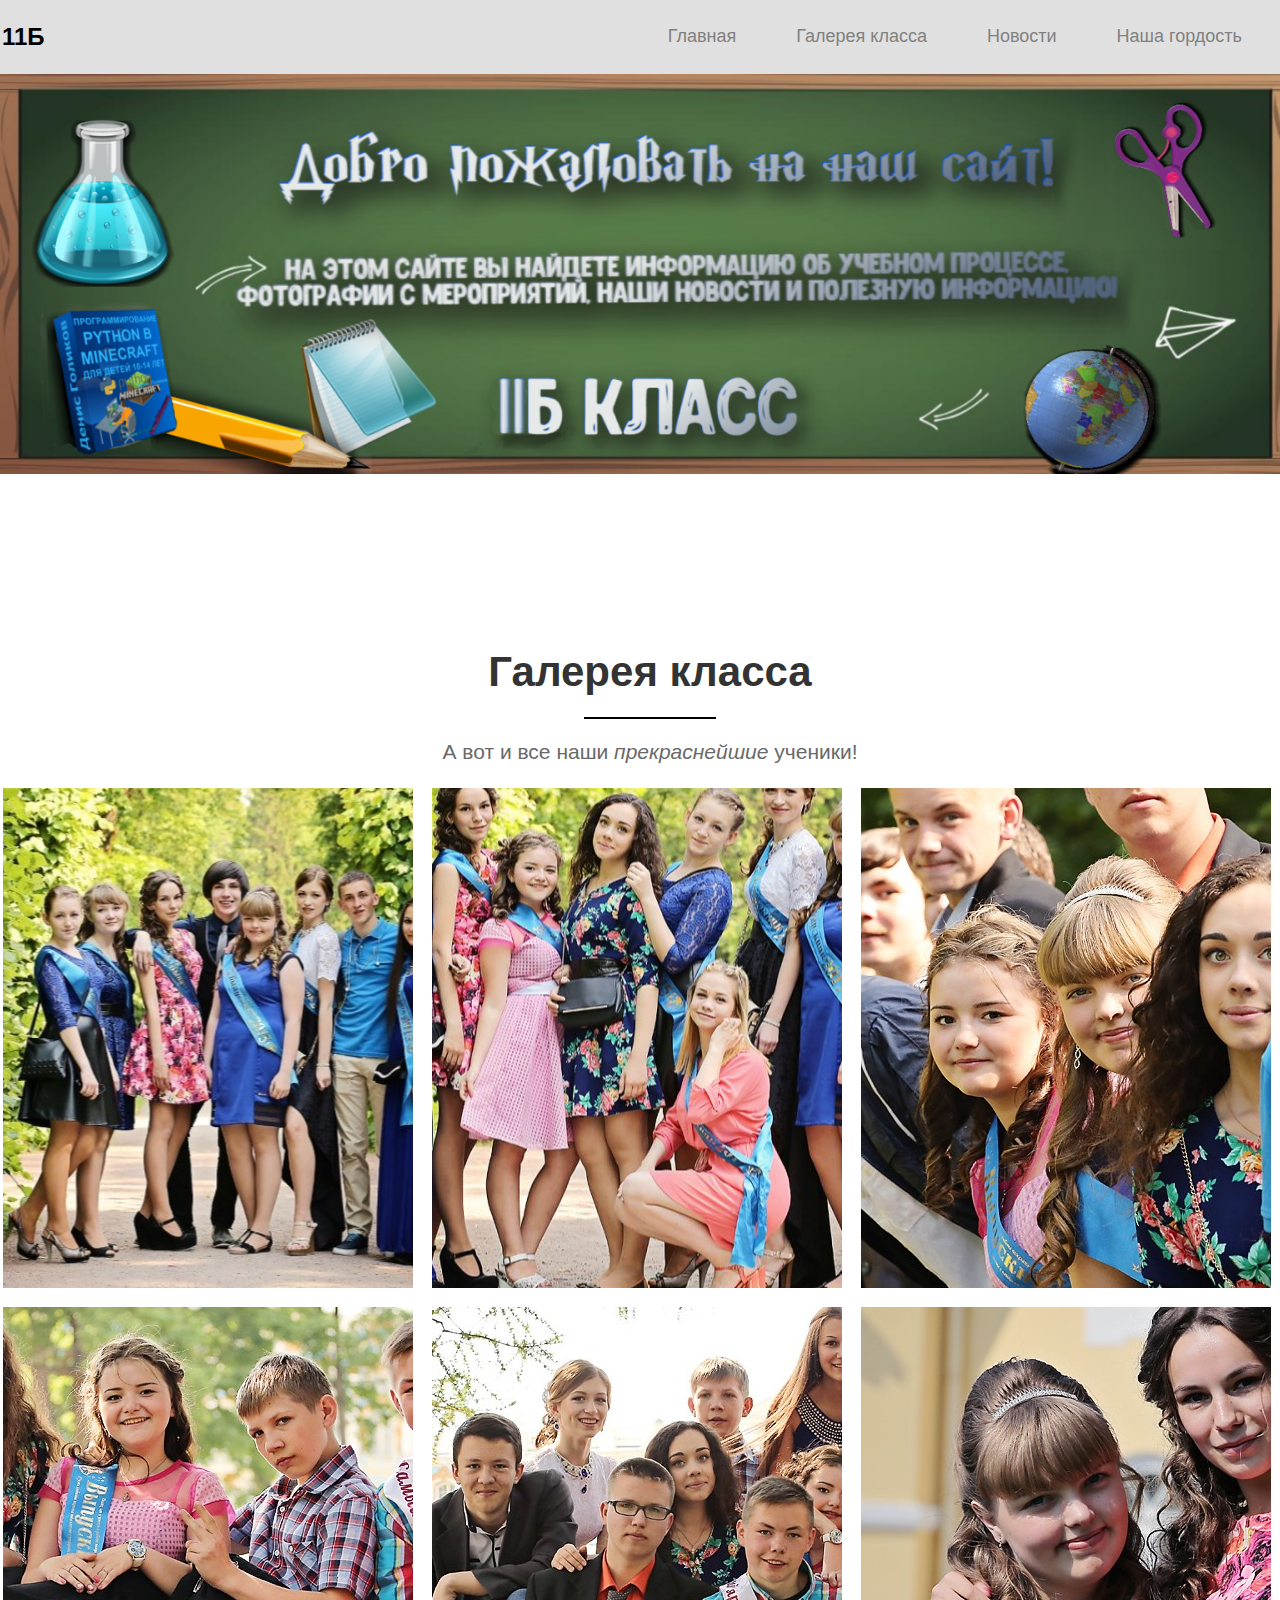
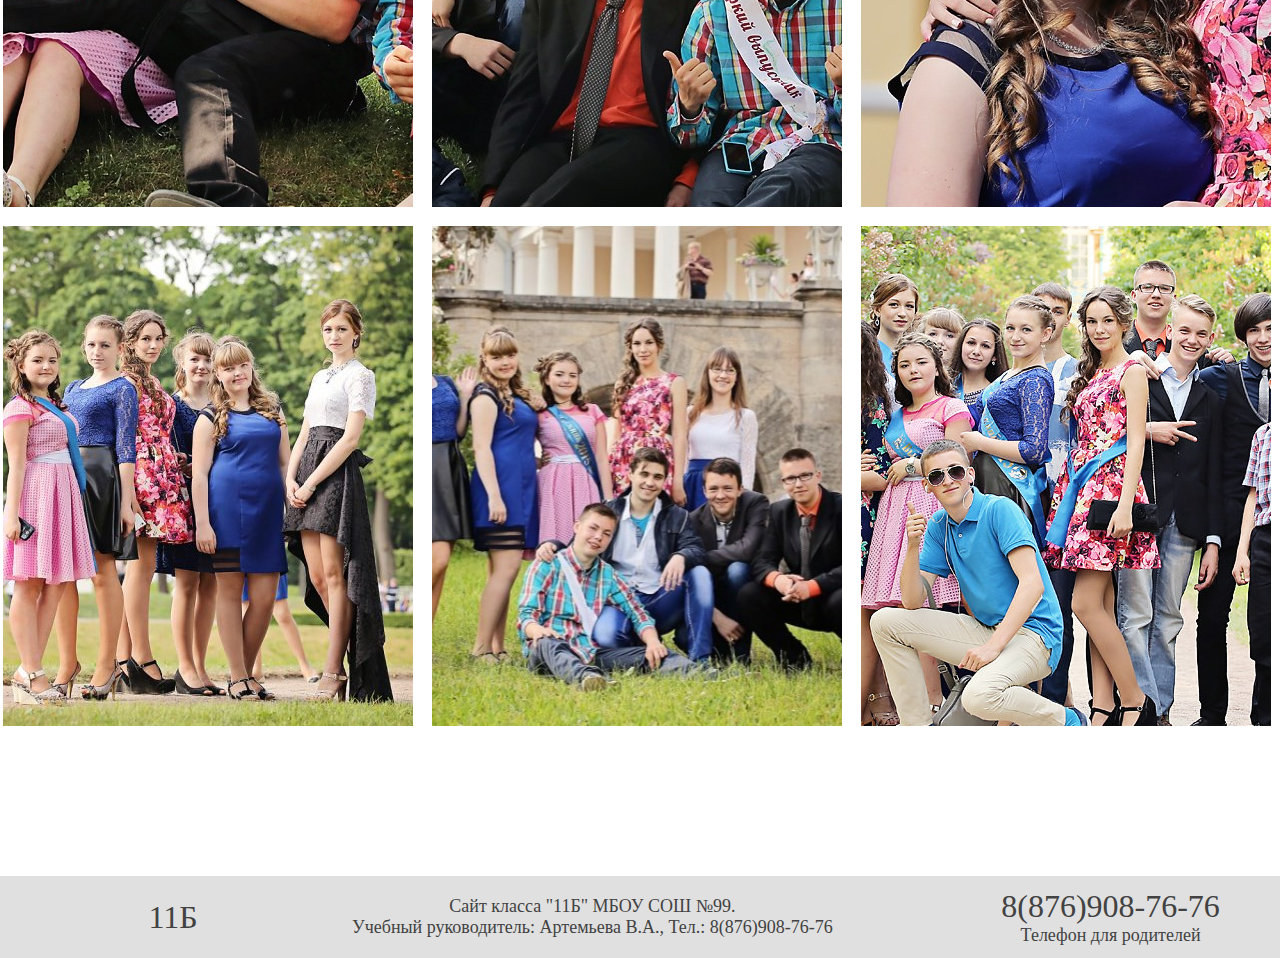
<file: galery/galery.html>
<!DOCTYPE html>
	<html lang="ru">
	<head>
		<title>11Б </title>
		<meta charset="utf-8">
			<link rel="stylesheet" href="foto.css">
			<meta name="keywords" content="Класс, Школа, Куратов, 11Б"></meta>
			<meta name="description" content="Сайт школьного класса 11Б сделанный одним из учеников">

	</head>
	<body>
<table width="100%" bgcolor="#e0e0e0" class="headerBack">
  <tr>
    <td>
	<header class="header">

		<div class="container">
			<nav>
			<strong class="logo"> 11Б </strong> 
				 
					<ul class="navig">
                 
								<li> <a href="../index.html">Главная </a></li>
	  						<li> <a href="#galery"> Галерея класса</a> </li>
								<li> <a href="../news/news.html#news"> Новости </a> </li>
								<li> <a href="../index.html#proud"> Наша гордость </a></li>

							</ul>
				</nav>
	 		 
	   </div>

	</header>
</td>
</tr>
  </table> 
	<div class="banner">
       <img src="galeryimg/known.png">
   </div>


	<main class="main">

<div class="gallery">
        	 <div class="prefie"  id="galery">
      	<strong>
      		Галерея класса
      	</strong>
      
      	<hr size="2px" color="#000" width="10%">
      	<p>А вот и все наши <i>прекраснейшие</i> ученики!</p>
      </div>

        <div class="col-lg-2">
        	 <div class="gallery-foto g1">
        	 </div>
        </div>

        <div class="col-lg-2">
        	 <div class="gallery-foto g2">
        	 </div>
        </div>

        <div class="col-lg-2">
        	 <div class="gallery-foto g3">
        	 </div>
        </div>

        <div class="col-lg-2">
        	 <div class="gallery-foto g4">
        	 </div>
        </div>

			<div class="col-lg-2">
        	 <div class="gallery-foto g5">
        	 </div>
        </div>

        <div class="col-lg-2">
        	 <div class="gallery-foto g6">
        	 </div>
        </div>

<div class="col-lg-2">
        	 <div class="gallery-foto g7">
        	 </div>
        </div>

			<div class="col-lg-2">
        	 <div class="gallery-foto g8">
        	 </div>
        </div>

        <div class="col-lg-2">
        	 <div class="gallery-foto g9">
        	 </div>
        </div>

      </div>
      	</main>
          <table width="100%" bgcolor="#e0e0e0" cellpadding="5px" cellspacing="7px">
<tr align="center">
    <td> <font color="#424242" size="6">       11Б </font> </td>
    <td> <font color="#424242" size="4"> Сайт класса "11Б" МБОУ СОШ №99.<br>
   Учебный руководитель: Артемьева В.А., Тел.: 8(876)908-76-76</font></td>
   <td> <font color="#424242" size="6">8(876)908-76-76</font><br>  
<font color="#424242" size="4">Телефон для родителей</font></td>
  </tr>
</table>
</file>
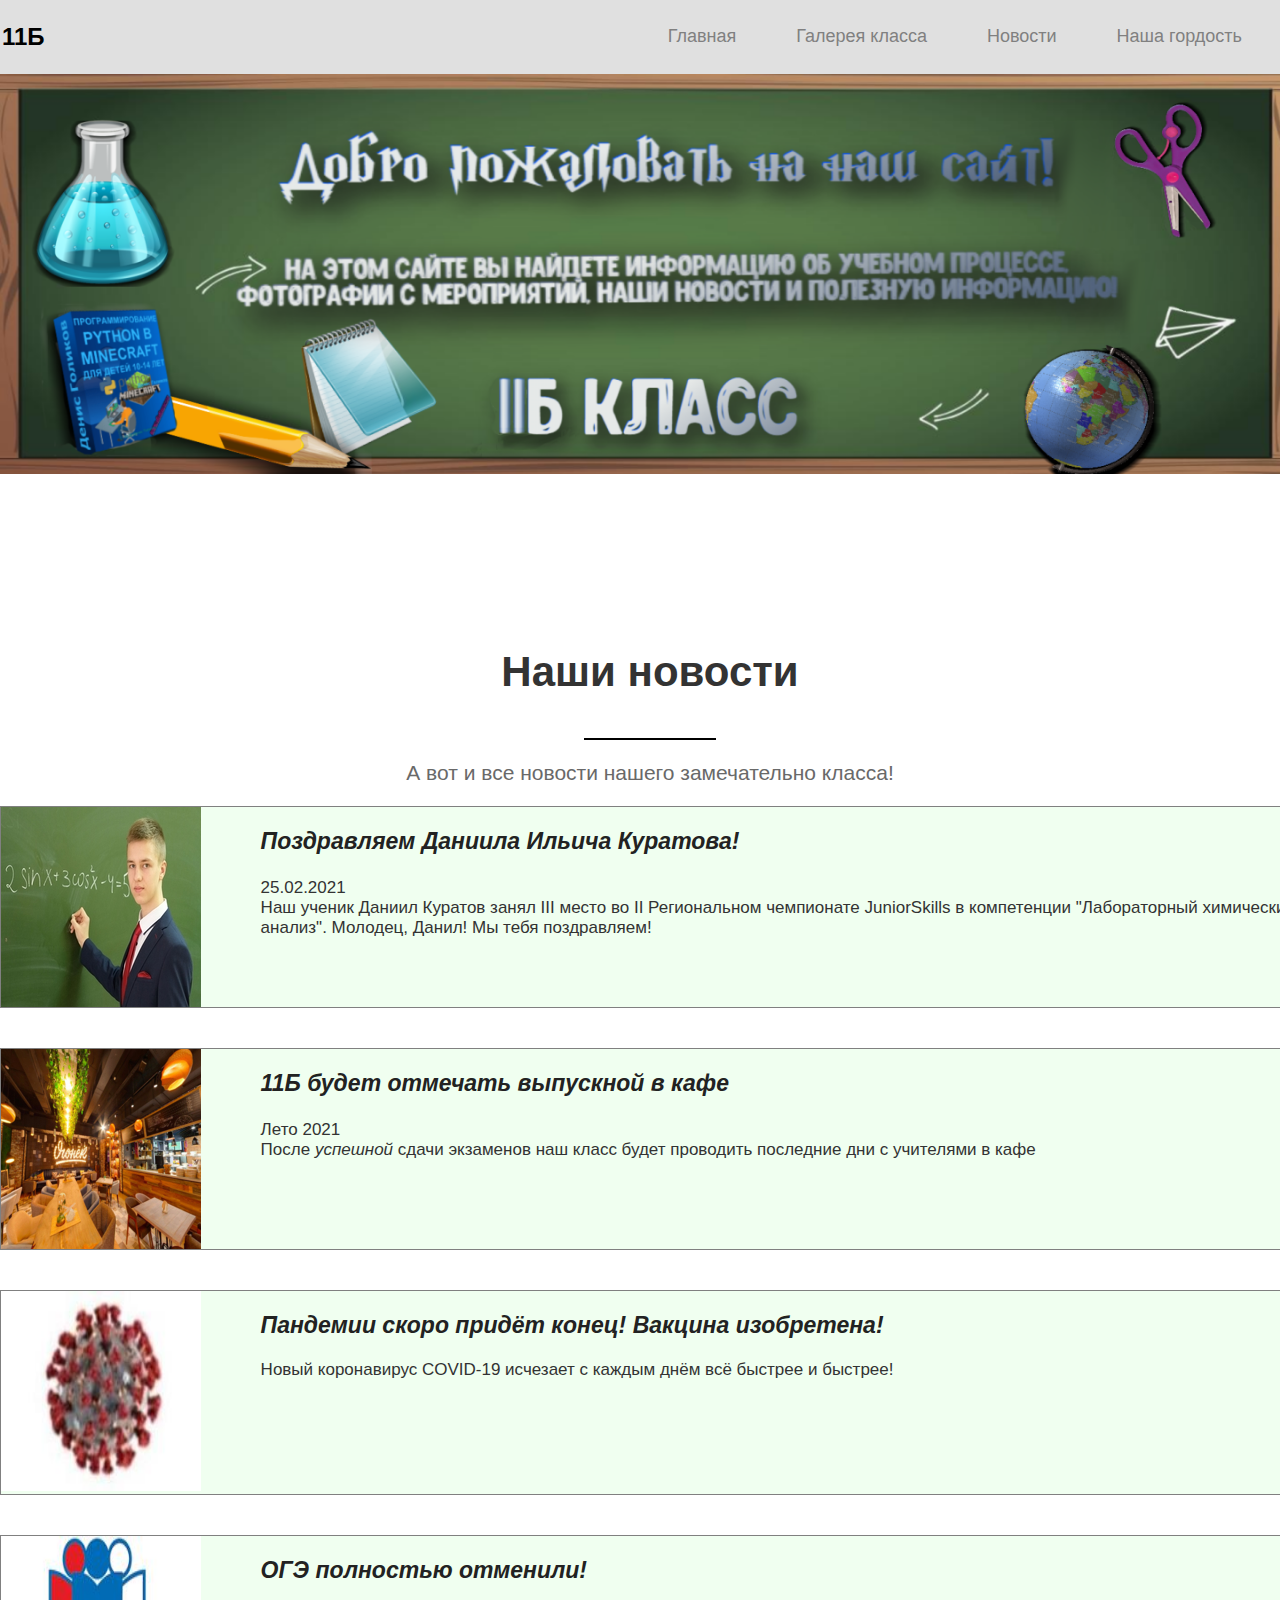
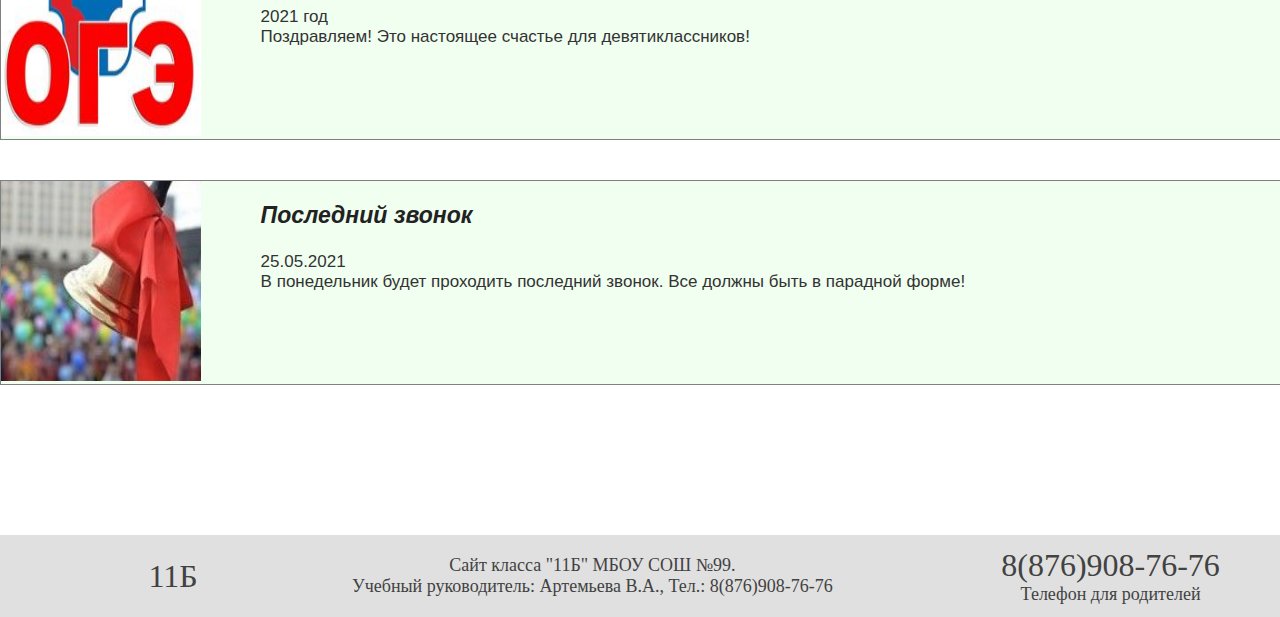
<file: news/news.html>
<!DOCTYPE html>
	<html lang="ru">
	<head>
		<title> 11Б</title>
		<meta charset="utf-8">
			<link rel="stylesheet" href="new.css">
			<meta name="keywords" content="Класс, Школа, Куратов, 11Б"></meta>
			<meta name="description" content="Сайт школьного класса 11Б сделанный одним из учеников">

	</head>
	<body>
<table width="100%" bgcolor="#e0e0e0" class="headerBack">
  <tr>
    <td>
	<header class="header">

		<div class="container">
			<nav>
			<strong class="logo"> 11Б </strong> 
				 
					<ul class="navig">
                 
								<li> <a href="../index.html">Главная </a></li>
	  						<li> <a href="../galery/galery.html#galery"> Галерея класса</a> </li>
								<li> <a href="#news"> Новости </a> </li>
								<li> <a href="../index.html#proud"> Наша гордость </a></li>

							</ul>
				</nav>
	 		 
	   </div>

	</header>
</td>
</tr>
  </table> 
	<div class="banner">
       <img src="newimage/known.png">
   </div>


	<main class="main">

      <div class="news">
 
        <p class="prefieNews" id="news">
      	<strong>
      		Наши новости
      	</strong>
      </p>
      	<hr size="2px" color="#000" width="10%">

      	<p class="follow"> А вот и все новости нашего замечательно класса!</p>
      	<div class="news-foto">
           <!-- Первая новость -->
        		<div class="sleepAtLessons" id="dan9">      
                 <img src="newimage/boy1.jpg">
                <div class="sleepAtLessons-text">
              <h3>
               Поздравляем Даниила Ильича Куратова!	</h3>

							<p>25.02.2021<br> Наш ученик Даниил Куратов занял III место во II Региональном чемпионате JuniorSkills в компетенции "Лабораторный химический анализ". Молодец, Данил! Мы тебя поздравляем! </p>
               
                
        	 </div>
         		</div>
        <!-- Вторая новость -->
         		<div class="nineClass" id="nine">
              <img src="newimage/vypyck.jpg">
              <div class="nineClass-text">    
              <h3>
              11Б будет отмечать выпускной в кафе
							</h3>

							<p> Лето 2021<br>  После <i>успешной</i> сдачи экзаменов наш класс будет проводить последние дни с учителями в кафе  </p>
                
              
            </div>
          </div>

          <div class="COVID-19" id="COVID">
            	<img src="newimage/covid.png">
              <div class="COVID-19_text">
              	<h3>Пандемии скоро придёт конец! Вакцина изобретена! </h3>
                 <p> Новый коронавирус COVID-19 исчезает с каждым днём всё быстрее и быстрее! </p>
                 
              </div>
             </div>

           <div class="OGE">
              <img src="newimage/oge.png">
              <div class="OGE_text">
                <h3> ОГЭ полностью отменили! </h3>
                 <p> 2021 год<br>Поздравляем! Это настоящее счастье для девятиклассников! </p>
                 
              </div>
             </div>

          <div class="last">
              <img src="newimage/last.png">
              <div class="last_text">
                <h3> Последний звонок </h3>
                 <p> 25.05.2021<br>В понедельник будет проходить последний звонок. Все должны быть в парадной форме!  </p>
                 
              </div>
             </div>
      </div>

    </main>
    <table width="100%" bgcolor="#e0e0e0" cellpadding="5px" cellspacing="7px">
<tr align="center">
    <td> <font color="#424242" size="6">      11Б</font> </td>
    <td> <font color="#424242" size="4"> Сайт класса "11Б" МБОУ СОШ №99.<br>
   Учебный руководитель: Артемьева В.А., Тел.: 8(876)908-76-76</font></td>
   <td> <font color="#424242" size="6">8(876)908-76-76</font><br>  
<font color="#424242" size="4">Телефон для родителей</font></td>
  </tr>
</table>
  </body>
  </html>
</file>
<file: galery/foto.css>
body {
  margin:0px;
}
nav {
  background-color: #000;
}
.headerBack {
  margin:0px;
  padding:0px;
}
.headerBack td{
    margin:0px;
  padding:0px;
}
.header {
  width: 1300px;
  margin-right: auto;
  margin-left: auto;
}
.logo {
	float: left;
  font-size: 24px;
  font-family: sans-serif;
  margin-top:21px;
  margin-bottom: 21px; 
}

.navig {
	text-align: right;
	font-size: 18px;
	display: inline;
  float: right;
    margin:24px 0px;
}
.navig a:hover {
  font-size: 20px;
  color: #000;
  text-decoration: underline;
          transition:  0.3s;
}
.navig a{
 text-decoration: none;
 color: #808080;
 font-family: sans-serif;
}
.navig li {
  display: inline;
	float: left;
  padding-right: 60px;
}

.banner img{
  margin-bottom: 20px;
  width: 100%;    
}



.main {
  width: 1300px;
  margin-left: auto;
  margin-right: auto;
}

.prefie{
  font-size: 42px;
  color: #333;
  text-align: center;
  font-family: sans-serif;
  margin-top: 150px;
}
.prefie p {
  font-size: 21px;
  color: #696969;
}

.col-lg-2 {
  width: 32%;
  float:left;
  margin-right:13px;
  padding: 0px;
  }
.gallery-foto {
  padding:0px;
    background-repeat: no-repeat;
   background-position: center center;
    min-height: 500px;
    max-height: 500px;
      margin:3px;
        transition:  0.25s ease-out;
        margin-bottom: 16px;
}
.g1 {
      background-image:url(galeryimg/1.jpg);
      transition: 0.7s;
}
.g1:hover,.g2:hover,.g3:hover,.g4:hover,.g5:hover,.g6:hover,.g7:hover,.g8:hover,
.g9:hover{
      border-radius: 90%;
}
.g2 {
       background-image:url(galeryimg/2.jpg);
       transition: 0.7s;
}
.g3 {
      background-image:url(galeryimg/3.jpg);
      transition: 0.7s;
}
.g4 {
       background-image:url(galeryimg/4.jpg);
       transition: 0.7s;
}
.g5 {
      background-image:url(galeryimg/5.jpg);
      transition: 0.7s;
}
.g6 {
       background-image:url(galeryimg/6.jpg);
       transition: 0.7s;
}
.g7 {
      background-image:url(galeryimg/7.jpg);
      transition: 0.7s;
             margin-bottom: 150px;
}
.g8 {
       background-image:url(galeryimg/8.jpg);
       transition: 0.7s;
              margin-bottom: 150px;
}
.g9 {
       background-image:url(galeryimg/9.jpg);
       transition: 0.7s;
       margin-bottom: 150px;
}
.gallery-foto p{
  color: #000;
  font-size: 20px;
  line-height: 1;
  text-align: center;
  font-family: Consolas;
  font-weight: 800;
}
</file>
<file: news/new.css>
body {
  margin:0px;
}
nav {
  background-color: #000;
}
.headerBack {
  margin:0px;
  padding:0px;
}
.headerBack td{
    margin:0px;
  padding:0px;
}
.header {
  width: 1300px;
  margin-right: auto;
  margin-left: auto;
}
.logo {
	float: left;
  font-size: 24px;
  font-family: sans-serif;
  margin-top:21px;
  margin-bottom: 21px; 
}

.navig {
	text-align: right;
	font-size: 18px;
	display: inline;
  float: right;
    margin:24px 0px;
}
.navig a:hover {
  font-size: 20px;
  color: #000;
  text-decoration: underline;
          transition:  0.3s;
}
.navig a{
 text-decoration: none;
 color: #808080;
 font-family: sans-serif;
}
.navig li {
  display: inline;
	float: left;
  padding-right: 60px;
}

.banner img{
  margin-bottom: 20px;
  width: 100%;    
}



.main {
  width: 1300px;
  margin-left: auto;
  margin-right: auto;
}

.news {
 font-family: sans-serif;
}

.prefieNews {
  font-size: 42px;
  text-align: center;
  color: #333333;
  margin-top: 150px;
}

.follow{
  text-align: center;
  font-size: 21px;
  font-family:  sans-serif;
  color: #696969;
}
.news .news-foto div{
  background-color: #F0FFF0;
}
.sleepAtLessons {
  /*padding: 16px;*/
  margin-bottom: 40px;
  height: 200px;
  /*box-shadow: inset -250px 0px 0px 0px red;*/
   border: 1.5px solid #808080;
}
.sleepAtLessons img{
  float: left;
  margin:0px;
  padding: 0px;
}
.sleepAtLessons-text{
float: right;
width: 80%;
}
.sleepAtLessons-text p{
 margin-top: 23px;
 font-size: 17px;
 color: #333333;
}
.sleepAtLessons-text h3 {
  font-size: 23px;
  font-style: italic;
  margin-top: 21px;
  color: #222222;
}

.nineClass {
  margin-bottom: 40px;
  height: 200px;
     border: 1.5px solid #808080;
}
.last img,
.OGE img,
.COVID-19 img,
.nineClass img {
  float: left;
}
.last_text,
.OGE_text,
.COVID-19_text,
.nineClass-text{
  width: 80%;
  float:right;
}
.last h3,
.OGE h3,
.COVID-19 h3,
.nineClass h3{
  font-size: 23px;
  font-style: italic;
  margin-top: 21px;
  color: #222222;
}

.nineClass p{
 margin-top: 23px;
 font-size: 17px;
 color: #333333;
}

.COVID-19 {
    margin-bottom: 40px;
  height: 203px;
     border: 1.5px solid #808080;
}
.COVID-19 p {
   margin-top: 21px;
   margin-bottom: 23px;
 font-size: 17px;
 color: #333333;
}
.COVID-19 h3 {
  margin-bottom: 17px;
}

.OGE{
  margin-bottom: 40px;
  height: 203px;
  border: 1.5px solid #808080;
}
.OGE p{
   margin-top: 21px;
   margin-bottom: 23px;
 font-size: 17px;
 color: #333333;
}
.last{
  margin-bottom: 150px;
  height: 203px;
  border: 1.5px solid #808080;
}
.last p{
   margin-top: 21px;
   margin-bottom: 23px;
 font-size: 17px;
 color: #333333;
}
</file>
